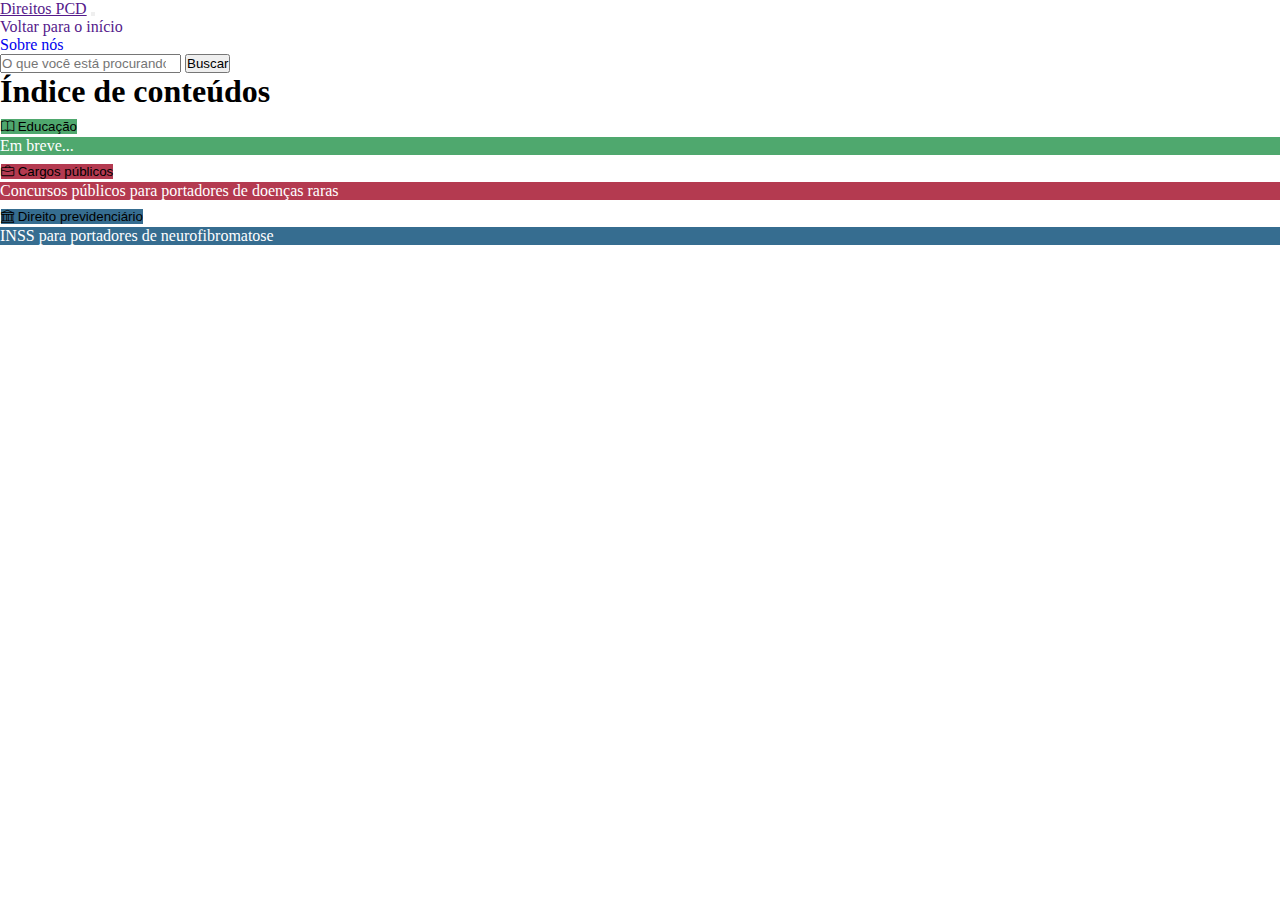
<file: index.html>
<!doctype html>
<html lang="pt-BR">
  <head>
    <meta charset="utf-8">
    <meta name="viewport" content="width=device-width, initial-scale=1">

    <link href="https://cdn.jsdelivr.net/npm/bootstrap@5.1.3/dist/css/bootstrap.min.css" rel="stylesheet" integrity="sha384-1BmE4kWBq78iYhFldvKuhfTAU6auU8tT94WrHftjDbrCEXSU1oBoqyl2QvZ6jIW3" crossorigin="anonymous">
    <link rel="stylesheet" href="https://cdn.jsdelivr.net/npm/bootstrap-icons@1.7.2/font/bootstrap-icons.css">

    <title>Site PCD</title>
  </head>

  <style>
    * {
      margin: 0;
      padding: 0;
    }

    .accordion-button.collapsed::after {
      background-image: url("data:image/svg+xml,%3csvg xmlns='http://www.w3.org/2000/svg' viewBox='0 0 16 16' fill='%23fff'%3e%3cpath fill-rule='evenodd' d='M1.646 4.646a.5.5 0 0 1 .708 0L8 10.293l5.646-5.647a.5.5 0 0 1 .708.708l-6 6a.5.5 0 0 1-.708 0l-6-6a.5.5 0 0 1 0-.708z'/%3e%3c/svg%3e");
    }
    .accordion-button:not(.collapsed)::after {
      background-image: url("data:image/svg+xml,%3csvg xmlns='http://www.w3.org/2000/svg' viewBox='0 0 16 16' fill='%23fff'%3e%3cpath fill-rule='evenodd' d='M1.646 4.646a.5.5 0 0 1 .708 0L8 10.293l5.646-5.647a.5.5 0 0 1 .708.708l-6 6a.5.5 0 0 1-.708 0l-6-6a.5.5 0 0 1 0-.708z'/%3e%3c/svg%3e");
    }

    .accordion-button {
      border: 1px solid white;
    }

    .accordionList a {
      color: white;
    }

    .accordionList {
      list-style: none;
    }

    .accordionList li::before {
      content: "\2022"; 
      color: white;
      font-weight: bold;
      display: inline-block;
      width: 1em;
      margin-left: -1em;
    }

    .bg-red {
      background-color: #B43A50;
    }
    
    .bg-green {
      background-color: #4FA86E;
    }

    .bg-yellow {
      background-color: #366D90;
    }

    .accordion-button:not(.collapsed).bg-red {
      background-color: #B43A50;
    }

    .accordion-button:not(.collapsed).bg-green {
      background-color: #4FA86E;
    }

    .accordion-button:not(.collapsed).bg-yellow {
      background-color: #366D90;
    }

    a {
      text-decoration: none;
    }

    a:hover {
      text-decoration: underline;
    }
  </style>
  <body>
    <nav class="navbar navbar-expand-lg navbar-light bg-light">
      <div class="container-fluid">
        <a class="navbar-brand" href="">Direitos PCD</a>
        <button class="navbar-toggler" type="button" data-bs-toggle="collapse" data-bs-target="#navbarSupportedContent" aria-controls="navbarSupportedContent" aria-expanded="false" aria-label="Toggle navigation">
          <span class="navbar-toggler-icon"></span>
        </button>
        <div class="collapse navbar-collapse" id="navbarSupportedContent">
          <ul class="navbar-nav me-auto mb-2 mb-lg-0">
            <li class="nav-item">
              <a class="nav-link text-primary" aria-current="page" href="">Voltar para o início</a>
            </li>
            <li class="nav-item">
              <a class="nav-link text-primary" aria-current="page" href="public/sobre-nos.html">Sobre nós</a>
            </li>
          </ul>
        </div>
      </div>
    </nav>

    <div class="container mb-5">
      <form class="d-flex mt-5" id="searchForm" autocomplete="off">
        <input id="searchInput" class="form-control me-2" type="search" placeholder="O que você está procurando?" aria-label="O que você está procurando?" required>
        <button class="btn btn-primary" type="submit">Buscar</button>
      </form>

      <h1 class="text-center mt-5 mb-5" >Índice de conteúdos</h1>
      <div class="accordion accordion-flush" id="mainAccordion">
        <div class="accordion-item">
          <h2 class="accordion-header" id="headingOne">
            <button class="accordion-button collapsed text-white fs-1 rounded bg-green" type="button" data-bs-toggle="collapse" data-bs-target="#collapseOne" aria-expanded="false" aria-controls="collapseOne">
              <i class="bi bi-book me-3"></i>
              Educação
            </button>
          </h2>
          <div id="collapseOne" class="accordion-collapse collapse" aria-labelledby="headingOne">
            <div class="accordion-body bg-green">
              <ul class="accordionList fs-3" id="accordionListOne">
                <li><a href="">Em breve...</a></li>
              </ul>
            </div>
          </div>
        </div>
  
        <div class="accordion-item">
          <h2 class="accordion-header" id="headingTwo">
            <button class="accordion-button collapsed text-white fs-1 rounded bg-red" type="button" data-bs-toggle="collapse" data-bs-target="#collapseTwo" aria-expanded="false" aria-controls="collapseTwo">
              <i class="bi bi-briefcase me-3"></i>
              Cargos públicos
            </button>
          </h2>
          <div id="collapseTwo" class="accordion-collapse collapse" aria-labelledby="headingTwo">
            <div class="accordion-body bg-red">
              <ul class="accordionList fs-3" id="accordionListTwo">
                <li><a href="public/content/cargos_publicos/concurso_doenca_rara.html">Concursos públicos para portadores de doenças raras</a></li>
              </ul>
            </div>
          </div>
        </div>

        <div class="accordion-item">
          <h2 class="accordion-header" id="headingThree">
            <button class="accordion-button collapsed text-white fs-1 bg-yellow" type="button" data-bs-toggle="collapse" data-bs-target="#collapseThree" aria-expanded="false" aria-controls="collapseThree">
              <i class="bi bi-bank me-3"></i>
              Direito previdenciário
            </button>
          </h2>
          <div id="collapseThree" class="accordion-collapse collapse" aria-labelledby="headingThree">
            <div class="accordion-body bg-yellow">
              <ul class="accordionList fs-3" id="accordionListThree">
                <li><a href="public/content/direito_previdenciario/neurofibromatose.html">INSS para portadores de neurofibromatose</a></li>
              </ul>
            </div>
          </div>
        </div>
      </div>
    </div>
    
    <script>
      function processForm(e) {
          if (e.preventDefault) 
            e.preventDefault();
          const searchQuery = document.getElementById('searchInput').value

          if(searchQuery != null && searchQuery != '')
            window.location.href = `public/resultados.html?query=${searchQuery}`
      }

      var form = document.getElementById('searchForm');
      if (form.attachEvent) {
          form.attachEvent("submit", processForm);
      } else {
          form.addEventListener("submit", processForm);
      }
    </script>
    <script src="https://cdn.jsdelivr.net/npm/bootstrap@5.1.3/dist/js/bootstrap.bundle.min.js" integrity="sha384-ka7Sk0Gln4gmtz2MlQnikT1wXgYsOg+OMhuP+IlRH9sENBO0LRn5q+8nbTov4+1p" crossorigin="anonymous"></script>
  </body>
</html>
</file>
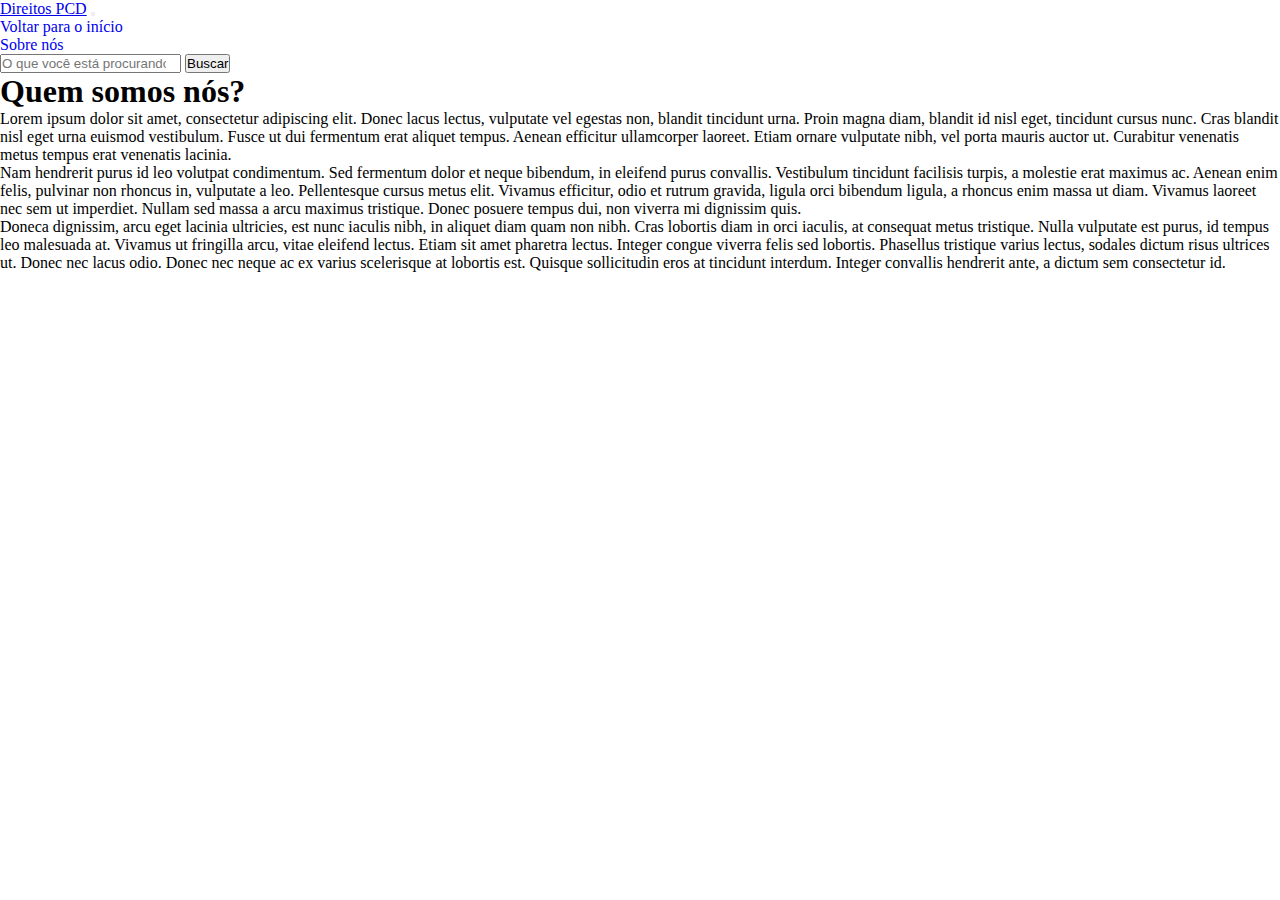
<file: sobre-nos.html>
<!doctype html>
<html lang="pt-BR">
  <head>
    <meta charset="utf-8">
    <meta name="viewport" content="width=device-width, initial-scale=1">

    <link href="https://cdn.jsdelivr.net/npm/bootstrap@5.1.3/dist/css/bootstrap.min.css" rel="stylesheet" integrity="sha384-1BmE4kWBq78iYhFldvKuhfTAU6auU8tT94WrHftjDbrCEXSU1oBoqyl2QvZ6jIW3" crossorigin="anonymous">

    <title>Site PCD</title>
  </head>

  <style>
    * {
      margin: 0;
      padding: 0;
    }

    .accordion-button.collapsed::after {
      background-image: url("data:image/svg+xml,%3csvg xmlns='http://www.w3.org/2000/svg' viewBox='0 0 16 16' fill='%23fff'%3e%3cpath fill-rule='evenodd' d='M1.646 4.646a.5.5 0 0 1 .708 0L8 10.293l5.646-5.647a.5.5 0 0 1 .708.708l-6 6a.5.5 0 0 1-.708 0l-6-6a.5.5 0 0 1 0-.708z'/%3e%3c/svg%3e");
    }
    .accordion-button:not(.collapsed)::after {
      background-image: url("data:image/svg+xml,%3csvg xmlns='http://www.w3.org/2000/svg' viewBox='0 0 16 16' fill='%23fff'%3e%3cpath fill-rule='evenodd' d='M1.646 4.646a.5.5 0 0 1 .708 0L8 10.293l5.646-5.647a.5.5 0 0 1 .708.708l-6 6a.5.5 0 0 1-.708 0l-6-6a.5.5 0 0 1 0-.708z'/%3e%3c/svg%3e");
    }

    .accordion-button {
      border: 1px solid white;
    }

    .accordionList a {
      color: white;
    }

    .accordionList {
      list-style: none;
    }

    .accordionList li::before {
      content: "\2022"; 
      color: white;
      font-weight: bold;
      display: inline-block;
      width: 1em;
      margin-left: -1em;
    }

    .bg-red {
      background-color: #B43A50;
    }
    
    .bg-green {
      background-color: #4FA86E;
    }

    .bg-yellow {
      background-color: #E3A02F;
    }

    .accordion-button:not(.collapsed).bg-red {
      background-color: #B43A50;
    }

    .accordion-button:not(.collapsed).bg-green {
      background-color: #4FA86E;
    }

    .accordion-button:not(.collapsed).bg-yellow {
      background-color: #E3A02F;
    }

    a {
      text-decoration: none;
    }

    a:hover {
      text-decoration: underline;
    }
  </style>
  <body>
    <nav class="navbar navbar-expand-lg navbar-light bg-light">
      <div class="container-fluid">
        <a class="navbar-brand" href="index.html">Direitos PCD</a>
        <button class="navbar-toggler" type="button" data-bs-toggle="collapse" data-bs-target="#navbarSupportedContent" aria-controls="navbarSupportedContent" aria-expanded="false" aria-label="Toggle navigation">
          <span class="navbar-toggler-icon"></span>
        </button>
        <div class="collapse navbar-collapse" id="navbarSupportedContent">
          <ul class="navbar-nav me-auto mb-2 mb-lg-0">
            <li class="nav-item">
              <a class="nav-link text-primary" aria-current="page" href="index.html">Voltar para o início</a>
            </li>
            <li class="nav-item">
              <a class="nav-link text-primary" aria-current="page" href="sobre-nos.html">Sobre nós</a>
            </li>
          </ul>
        </div>
      </div>
    </nav>

    <div class="container">
      <form class="d-flex mt-5" id="searchForm" autocomplete="off">
        <input id="searchInput" class="form-control me-2" type="search" placeholder="O que você está procurando?" aria-label="O que você está procurando?" required>
        <button class="btn btn-primary" type="submit">Buscar</button>
      </form>

      <h1 class="text-center mt-5 mb-5" >Quem somos nós?</h1>

      <div class="card mt-5">
        <div class="card-body">
          <p>Lorem ipsum dolor sit amet, consectetur adipiscing elit. Donec lacus lectus, vulputate vel egestas non, blandit tincidunt urna. Proin magna diam, blandit id nisl eget, tincidunt cursus nunc. Cras blandit nisl eget urna euismod vestibulum. Fusce ut dui fermentum erat aliquet tempus. Aenean efficitur ullamcorper laoreet. Etiam ornare vulputate nibh, vel porta mauris auctor ut. Curabitur venenatis metus tempus erat venenatis lacinia.</p>

          <p>Nam hendrerit purus id leo volutpat condimentum. Sed fermentum dolor et neque bibendum, in eleifend purus convallis. Vestibulum tincidunt facilisis turpis, a molestie erat maximus ac. Aenean enim felis, pulvinar non rhoncus in, vulputate a leo. Pellentesque cursus metus elit. Vivamus efficitur, odio et rutrum gravida, ligula orci bibendum ligula, a rhoncus enim massa ut diam. Vivamus laoreet nec sem ut imperdiet. Nullam sed massa a arcu maximus tristique. Donec posuere tempus dui, non viverra mi dignissim quis.</p>

          <p>Doneca dignissim, arcu eget lacinia ultricies, est nunc iaculis nibh, in aliquet diam quam non nibh. Cras lobortis diam in orci iaculis, at consequat metus tristique. Nulla vulputate est purus, id tempus leo malesuada at. Vivamus ut fringilla arcu, vitae eleifend lectus. Etiam sit amet pharetra lectus. Integer congue viverra felis sed lobortis. Phasellus tristique varius lectus, sodales dictum risus ultrices ut. Donec nec lacus odio. Donec nec neque ac ex varius scelerisque at lobortis est. Quisque sollicitudin eros at tincidunt interdum. Integer convallis hendrerit ante, a dictum sem consectetur id.</p>
        </div>
      </div>
    </div>
    
    <script>
      function processForm(e) {
          if (e.preventDefault) 
            e.preventDefault();
          const searchQuery = document.getElementById('searchInput').value

          if(searchQuery != null && searchQuery != '')
            window.location.href = `resultados.html?query=${searchQuery}`
      }

      var form = document.getElementById('searchForm');
      if (form.attachEvent) {
          form.attachEvent("submit", processForm);
      } else {
          form.addEventListener("submit", processForm);
      }
    </script>
    <script src="https://cdn.jsdelivr.net/npm/bootstrap@5.1.3/dist/js/bootstrap.bundle.min.js" integrity="sha384-ka7Sk0Gln4gmtz2MlQnikT1wXgYsOg+OMhuP+IlRH9sENBO0LRn5q+8nbTov4+1p" crossorigin="anonymous"></script>
  </body>
</html>
</file>
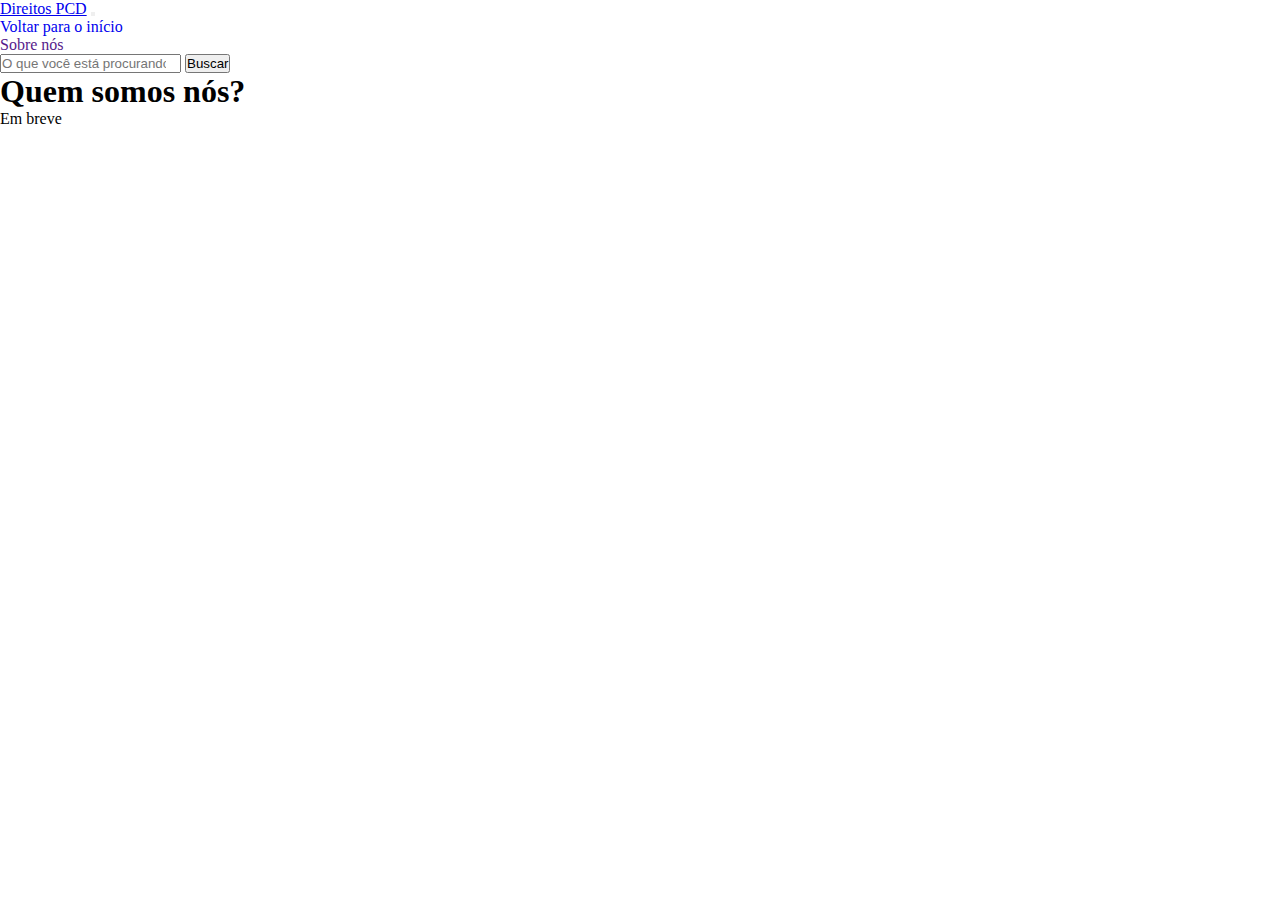
<file: public/sobre-nos.html>
<!doctype html>
<html lang="pt-BR">
  <head>
    <meta charset="utf-8">
    <meta name="viewport" content="width=device-width, initial-scale=1">

    <link href="https://cdn.jsdelivr.net/npm/bootstrap@5.1.3/dist/css/bootstrap.min.css" rel="stylesheet" integrity="sha384-1BmE4kWBq78iYhFldvKuhfTAU6auU8tT94WrHftjDbrCEXSU1oBoqyl2QvZ6jIW3" crossorigin="anonymous">
    <link rel="stylesheet" href="css/global.css">

    <title>Site PCD</title>
  </head>

  <style>
    * {
      margin: 0;
      padding: 0;
    }

    .accordion-button.collapsed::after {
      background-image: url("data:image/svg+xml,%3csvg xmlns='http://www.w3.org/2000/svg' viewBox='0 0 16 16' fill='%23fff'%3e%3cpath fill-rule='evenodd' d='M1.646 4.646a.5.5 0 0 1 .708 0L8 10.293l5.646-5.647a.5.5 0 0 1 .708.708l-6 6a.5.5 0 0 1-.708 0l-6-6a.5.5 0 0 1 0-.708z'/%3e%3c/svg%3e");
    }
    .accordion-button:not(.collapsed)::after {
      background-image: url("data:image/svg+xml,%3csvg xmlns='http://www.w3.org/2000/svg' viewBox='0 0 16 16' fill='%23fff'%3e%3cpath fill-rule='evenodd' d='M1.646 4.646a.5.5 0 0 1 .708 0L8 10.293l5.646-5.647a.5.5 0 0 1 .708.708l-6 6a.5.5 0 0 1-.708 0l-6-6a.5.5 0 0 1 0-.708z'/%3e%3c/svg%3e");
    }

    .accordion-button {
      border: 1px solid white;
    }

    .accordionList a {
      color: white;
    }

    .accordionList {
      list-style: none;
    }

    .accordionList li::before {
      content: "\2022"; 
      color: white;
      font-weight: bold;
      display: inline-block;
      width: 1em;
      margin-left: -1em;
    }

    .bg-red {
      background-color: #B43A50;
    }
    
    .bg-green {
      background-color: #4FA86E;
    }

    .bg-yellow {
      background-color: #E3A02F;
    }

    .accordion-button:not(.collapsed).bg-red {
      background-color: #B43A50;
    }

    .accordion-button:not(.collapsed).bg-green {
      background-color: #4FA86E;
    }

    .accordion-button:not(.collapsed).bg-yellow {
      background-color: #E3A02F;
    }

    a {
      text-decoration: none;
    }

    a:hover {
      text-decoration: underline;
    }
  </style>
  <body>
    <nav class="navbar navbar-expand-lg navbar-light bg-light">
      <div class="container-fluid">
        <a class="navbar-brand" href="../index.html">Direitos PCD</a>
        <button class="navbar-toggler" type="button" data-bs-toggle="collapse" data-bs-target="#navbarSupportedContent" aria-controls="navbarSupportedContent" aria-expanded="false" aria-label="Toggle navigation">
          <span class="navbar-toggler-icon"></span>
        </button>
        <div class="collapse navbar-collapse" id="navbarSupportedContent">
          <ul class="navbar-nav me-auto mb-2 mb-lg-0">
            <li class="nav-item">
              <a class="nav-link text-primary" aria-current="page" href="../index.html">Voltar para o início</a>
            </li>
            <li class="nav-item">
              <a class="nav-link text-primary" aria-current="page" href="">Sobre nós</a>
            </li>
          </ul>
          <form class="form-inline my-2 my-lg-0 w-75 d-flex justify-content-end" id="searchForm">
            <input id="searchInput" class="form-control w-100 me-3" type="search" placeholder="O que você está procurando?" aria-label="O que você está procurando?" required>
            <button class="btn btn-primary my-2 my-sm-0" type="submit">Buscar</button>
          </form>
        </div>
      </div>
    </nav>

    <div class="container">
      <h1 class="text-center mt-5 mb-5" >Quem somos nós?</h1>

      <div class="card mt-5">
        <div class="card-body">
          <p>Em breve</p>
        </div>
      </div>
    </div>
    
    <script>
      function processForm(e) {
          if (e.preventDefault) 
            e.preventDefault();
          const searchQuery = document.getElementById('searchInput').value

          if(searchQuery != null && searchQuery != '')
            window.location.href = `resultados.html?query=${searchQuery}`
      }

      var form = document.getElementById('searchForm');
      if (form.attachEvent) {
          form.attachEvent("submit", processForm);
      } else {
          form.addEventListener("submit", processForm);
      }
    </script>
    <script src="https://cdn.jsdelivr.net/npm/bootstrap@5.1.3/dist/js/bootstrap.bundle.min.js" integrity="sha384-ka7Sk0Gln4gmtz2MlQnikT1wXgYsOg+OMhuP+IlRH9sENBO0LRn5q+8nbTov4+1p" crossorigin="anonymous"></script>
  </body>
</html>
</file>
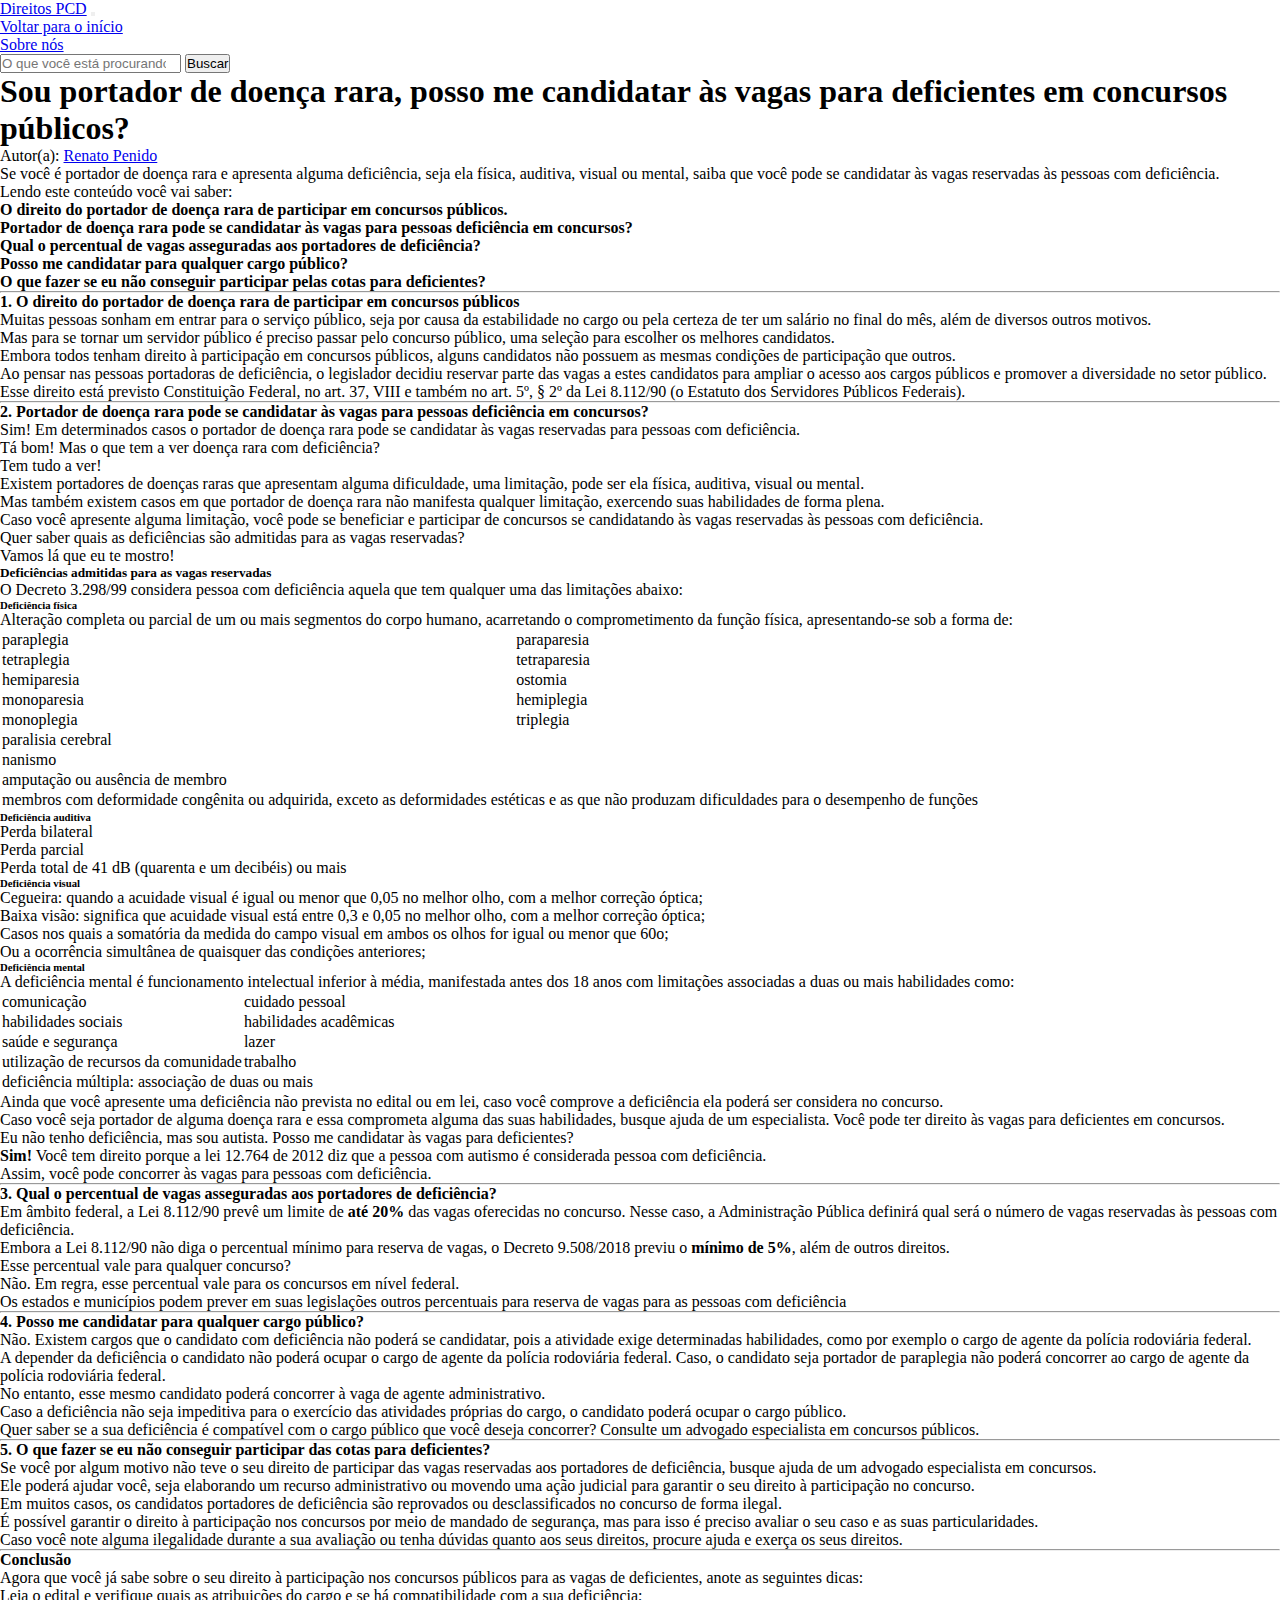
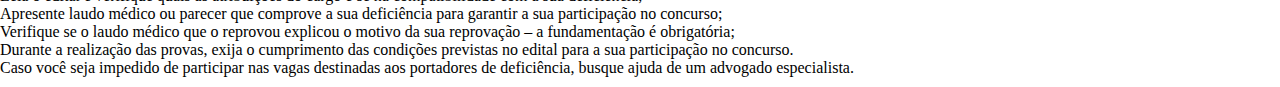
<file: public/content/cargos_publicos/concurso_doenca_rara.html>
<!doctype html>
<html lang="pt-BR">
  <head>
    <meta charset="utf-8">
    <meta name="viewport" content="width=device-width, initial-scale=1">

    <link href="https://cdn.jsdelivr.net/npm/bootstrap@5.1.3/dist/css/bootstrap.min.css" rel="stylesheet" integrity="sha384-1BmE4kWBq78iYhFldvKuhfTAU6auU8tT94WrHftjDbrCEXSU1oBoqyl2QvZ6jIW3" crossorigin="anonymous">
    <link rel="stylesheet" href="../../css/global.css">
    <title>Site PCD</title>
  </head>
  <body>
    <nav class="navbar navbar-expand-lg navbar-light bg-light">
      <div class="container-fluid">
        <a class="navbar-brand" href="../../../index.html">Direitos PCD</a>
        <button class="navbar-toggler" type="button" data-bs-toggle="collapse" data-bs-target="#navbarSupportedContent" aria-controls="navbarSupportedContent" aria-expanded="false" aria-label="Toggle navigation">
          <span class="navbar-toggler-icon"></span>
        </button>
        <div class="collapse navbar-collapse" id="navbarSupportedContent">
          <ul class="navbar-nav me-auto mb-2 mb-lg-0">
            <li class="nav-item">
              <a class="nav-link text-primary" aria-current="page" href="../../../index.html">Voltar para o início</a>
            </li>
            <li class="nav-item">
              <a class="nav-link text-primary" aria-current="page" href="../../sobre-nos.html">Sobre nós</a>
            </li>
          </ul>
          <form class="form-inline my-2 my-lg-0 w-75 d-flex justify-content-end" id="searchForm">
            <input id="searchInput" class="form-control w-100 me-3" type="search" placeholder="O que você está procurando?" aria-label="O que você está procurando?" required>
            <button class="btn btn-primary my-2 my-sm-0" type="submit">Buscar</button>
          </form>
        </div>
      </div>
  </nav>

    <div class="container">
      <h1 class="text-center mt-5 mb-5" >Sou portador de doença rara, posso me candidatar às vagas para deficientes em concursos públicos?</h1>
      <p>Autor(a): <a href="mailto:renato@renatopenido.com.br">Renato Penido</a></p>
      <div class="card mt-5">
        <div class="card-body">
          <p class="lead">Se você é portador de doença rara e apresenta alguma deficiência, seja ela física, auditiva, visual ou mental, saiba que você pode se candidatar às vagas reservadas às pessoas com deficiência.</p>
          <p>Lendo este conteúdo você vai saber:</p>
          <ol>
            <li><strong>O direito do portador de doença rara de participar em concursos públicos.</strong></li>
            <li><strong>Portador de doença rara pode se candidatar às vagas para pessoas deficiência em concursos?</strong></li>
            <li><strong>Qual o percentual de vagas asseguradas aos portadores de deficiência?</strong></li>
            <li><strong>Posso me candidatar para qualquer cargo público?</strong></li>
            <li><strong>O que fazer se eu não conseguir participar pelas cotas para deficientes?</strong></li>
          </ol>

          <hr>

          <h4>1. O direito do portador de doença rara de participar em concursos públicos</h4>
          <p>Muitas pessoas sonham em entrar para o serviço público, seja por causa da estabilidade no cargo ou pela certeza de ter um salário no final do mês, além de diversos outros motivos.</p>
          <p>Mas para se tornar um servidor público é preciso passar pelo concurso público, uma seleção para escolher os melhores candidatos.</p>
          <p>Embora todos tenham direito à participação em concursos públicos, alguns candidatos não possuem as mesmas condições de participação que outros.</p>
          <p>Ao pensar nas pessoas portadoras de deficiência, o legislador decidiu reservar parte das vagas a estes candidatos para ampliar o acesso aos cargos públicos e promover a diversidade no setor público.</p>
          <p>Esse direito está previsto Constituição Federal, no art. 37, VIII e também no art. 5º, § 2º da Lei 8.112/90 (o Estatuto dos Servidores Públicos Federais).</p>
          
          <hr>

          <h4>2. Portador de doença rara pode se candidatar às vagas para pessoas deficiência em concursos?</h4>
          <p>Sim! Em determinados casos o portador de doença rara pode se candidatar às vagas reservadas para pessoas com deficiência.</p>
          <p>Tá bom! Mas o que tem a ver doença rara com deficiência?</p>
          <p>Tem tudo a ver!</p>
          <p>Existem portadores de doenças raras que apresentam alguma dificuldade, uma limitação, pode ser ela física, auditiva, visual ou mental.</p>
          <p>Mas também existem casos em que portador de doença rara não manifesta qualquer limitação, exercendo suas habilidades de forma plena.</p>
          <p>Caso você apresente alguma limitação, você pode se beneficiar e participar de concursos se candidatando às vagas reservadas às pessoas com deficiência.</p>
          <p>Quer saber quais as deficiências são admitidas para as vagas reservadas?</p>
          <p>Vamos lá que eu te mostro!</p>

          <h5>Deficiências admitidas para as vagas reservadas</h5>
          <p>O Decreto 3.298/99 considera pessoa com deficiência aquela que tem qualquer uma das limitações abaixo:</p>

          <h6>Deficiência física</h6>
          <p>Alteração completa ou parcial de um ou mais segmentos do corpo humano, acarretando o comprometimento da função física, apresentando-se sob a forma de: </p>
          <table class="table table-striped table-bordered">
            <tbody>
              <tr>
                <td>paraplegia</td>
                <td>paraparesia</td>
              </tr>
              <tr>
                <td>tetraplegia</td>
                <td>tetraparesia</td>
              </tr>
              <tr>
                <td>hemiparesia</td>
                <td>ostomia</td>
              </tr>
              <tr>
                <td>monoparesia</td>
                <td>hemiplegia</td>
              </tr>
              <tr>
                <td>monoplegia</td>
                <td>triplegia</td>
              </tr>
              <tr>
                <td colspan="2">paralisia cerebral</td>
              </tr>
              <tr>
                <td colspan="2">nanismo</td>
              </tr>
              <tr>
                <td colspan="2">amputação ou ausência de membro</td>
              </tr>
              <tr>
                <td colspan="2">membros com deformidade congênita ou adquirida, exceto as deformidades estéticas e as que não produzam dificuldades para o desempenho de funções</td>
              </tr>
            </tbody>
          </table>

          <h6>Deficiência auditiva</h6>
          <ul>
            <li>Perda bilateral</li>
            <li>Perda parcial</li>
            <li>Perda total de 41 dB (quarenta e um decibéis) ou mais </li>
          </ul>

          <h6>Deficiência visual</h6>
          <ul>
            <li>Cegueira: quando a acuidade visual é igual ou menor que 0,05 no melhor olho, com a melhor correção óptica; </li>
            <li>Baixa visão: significa que acuidade visual está entre 0,3 e 0,05 no melhor olho, com a melhor correção óptica;</li>
            <li>Casos nos quais a somatória da medida do campo visual em ambos os olhos for igual ou menor que 60o; </li>
            <li>Ou a ocorrência simultânea de quaisquer das condições anteriores;</li>
          </ul>

          <h6>Deficiência mental</h6>
          <p>A deficiência mental é funcionamento intelectual inferior à média, manifestada antes dos 18 anos com limitações associadas a duas ou mais habilidades como:</p>
          <table class="table table-striped table-bordered">
            <tbody>
              <tr>
                <td>comunicação</td>
                <td>cuidado pessoal</td>
              </tr>
              <tr>
                <td>habilidades sociais</td>
                <td>habilidades acadêmicas</td>
              </tr>
              <tr>
                <td>saúde e segurança</td>
                <td>lazer</td>
              </tr>
              <tr>
                <td>utilização de recursos da comunidade</td>
                <td>trabalho</td>
              </tr>
              <tr>
                <td colspan="2">deficiência múltipla: associação de duas ou mais</td>
              </tr>
            </tbody>
          </table>
          <p>Ainda que você apresente uma deficiência não prevista no edital ou em lei, caso você comprove a deficiência ela poderá ser considera no concurso.</p>
          <p>Caso você seja portador de alguma doença rara e essa comprometa alguma das suas habilidades, busque ajuda de um especialista. Você pode ter direito às vagas para deficientes em concursos.</p>
          <p class="lead">Eu não tenho deficiência, mas sou autista. Posso me candidatar às vagas para deficientes?</p>
          <p><strong>Sim!</strong> Você tem direito porque a lei 12.764 de 2012 diz que a pessoa com autismo é considerada pessoa com deficiência. </p>
          <p>Assim, você pode concorrer às vagas para pessoas com deficiência.</p>

          <hr>

          <h4>3. Qual o percentual de vagas asseguradas aos portadores de deficiência?</h4>
          <p>Em âmbito federal, a Lei 8.112/90 prevê um limite de <strong>até 20%</strong> das vagas oferecidas no concurso. Nesse caso, a Administração Pública definirá qual será o número de vagas reservadas às pessoas com deficiência.</p>
          <p>Embora a Lei 8.112/90 não diga o percentual mínimo para reserva de vagas, o Decreto 9.508/2018 previu o <strong>mínimo de 5%</strong>, além de outros direitos.</p>
          <p class="lead">Esse percentual vale para qualquer concurso?</p>
          <p>Não. Em regra, esse percentual vale para os concursos em nível federal. </p>
          <p>Os estados e municípios podem prever em suas legislações outros percentuais para reserva de vagas para as pessoas com deficiência</p>
        
          <hr>

          <h4>4. Posso me candidatar para qualquer cargo público?</h4>
          <p>Não. Existem cargos que o candidato com deficiência não poderá se candidatar, pois a atividade exige determinadas habilidades, como por exemplo o cargo de agente da polícia rodoviária federal.</p>
          <p>A depender da deficiência o candidato não poderá ocupar o cargo de agente da polícia rodoviária federal. Caso, o candidato seja portador de paraplegia não poderá concorrer ao cargo de agente da polícia rodoviária federal.</p>
          <p>No entanto, esse mesmo candidato poderá concorrer à vaga de agente administrativo.</p>
          <p>Caso a deficiência não seja impeditiva para o exercício das atividades próprias do cargo, o candidato poderá ocupar o cargo público.</p>
          <p>Quer saber se a sua deficiência é compatível com o cargo público que você deseja concorrer? Consulte um advogado especialista em concursos públicos.</p>
        
          <hr>

          <h4>5. O que fazer se eu não conseguir participar das cotas para deficientes?</h4>
          <p>Se você por algum motivo não teve o seu direito de participar das vagas reservadas aos portadores de deficiência, busque ajuda de um advogado especialista em concursos.</p>
          <p>Ele poderá ajudar você, seja elaborando um recurso administrativo ou movendo uma ação judicial para garantir o seu direito à participação no concurso.</p>
          <p>Em muitos casos, os candidatos portadores de deficiência são reprovados ou desclassificados no concurso de forma ilegal. </p>
          <p>É possível garantir o direito à participação nos concursos por meio de mandado de segurança, mas para isso é preciso avaliar o seu caso e as suas particularidades.</p>
          <p>Caso você note alguma ilegalidade durante a sua avaliação ou tenha dúvidas quanto aos seus direitos, procure ajuda e exerça os seus direitos.</p>
          
          <hr>

          <h4>Conclusão</h4>
          <p>Agora que você já sabe sobre o seu direito à participação nos concursos públicos para as vagas de deficientes, anote as seguintes dicas:</p>
          <ol type="a">
            <li>Leia o edital e verifique quais as atribuições do cargo e se há compatibilidade com a sua deficiência;</li>
            <li>Apresente laudo médico ou parecer que comprove a sua deficiência para garantir a sua participação no concurso;</li>
            <li>Verifique se o laudo médico que o reprovou explicou o motivo da sua reprovação – a fundamentação é obrigatória;</li>
            <li>Durante a realização das provas, exija o cumprimento das condições previstas no edital para a sua participação no concurso.</li>
          </ol>
          <p>Caso você seja impedido de participar nas vagas destinadas aos portadores de deficiência, busque ajuda de um advogado especialista.</p>
        </div>
      </div>
    </div>

    <script>
      function processForm(e) {
          if (e.preventDefault) 
            e.preventDefault();
          const searchQuery = document.getElementById('searchInput').value
          if(searchQuery != null && searchQuery != '')
            window.location.href = `../../resultados.html?query=${searchQuery}`
      }

      var form = document.getElementById('searchForm');
      if (form.attachEvent) {
          form.attachEvent("submit", processForm);
      } else {
          form.addEventListener("submit", processForm);
      }
    </script>
    <script src="https://cdn.jsdelivr.net/npm/bootstrap@5.1.3/dist/js/bootstrap.bundle.min.js" integrity="sha384-ka7Sk0Gln4gmtz2MlQnikT1wXgYsOg+OMhuP+IlRH9sENBO0LRn5q+8nbTov4+1p" crossorigin="anonymous"></script>
  </body>
</html>
</file>
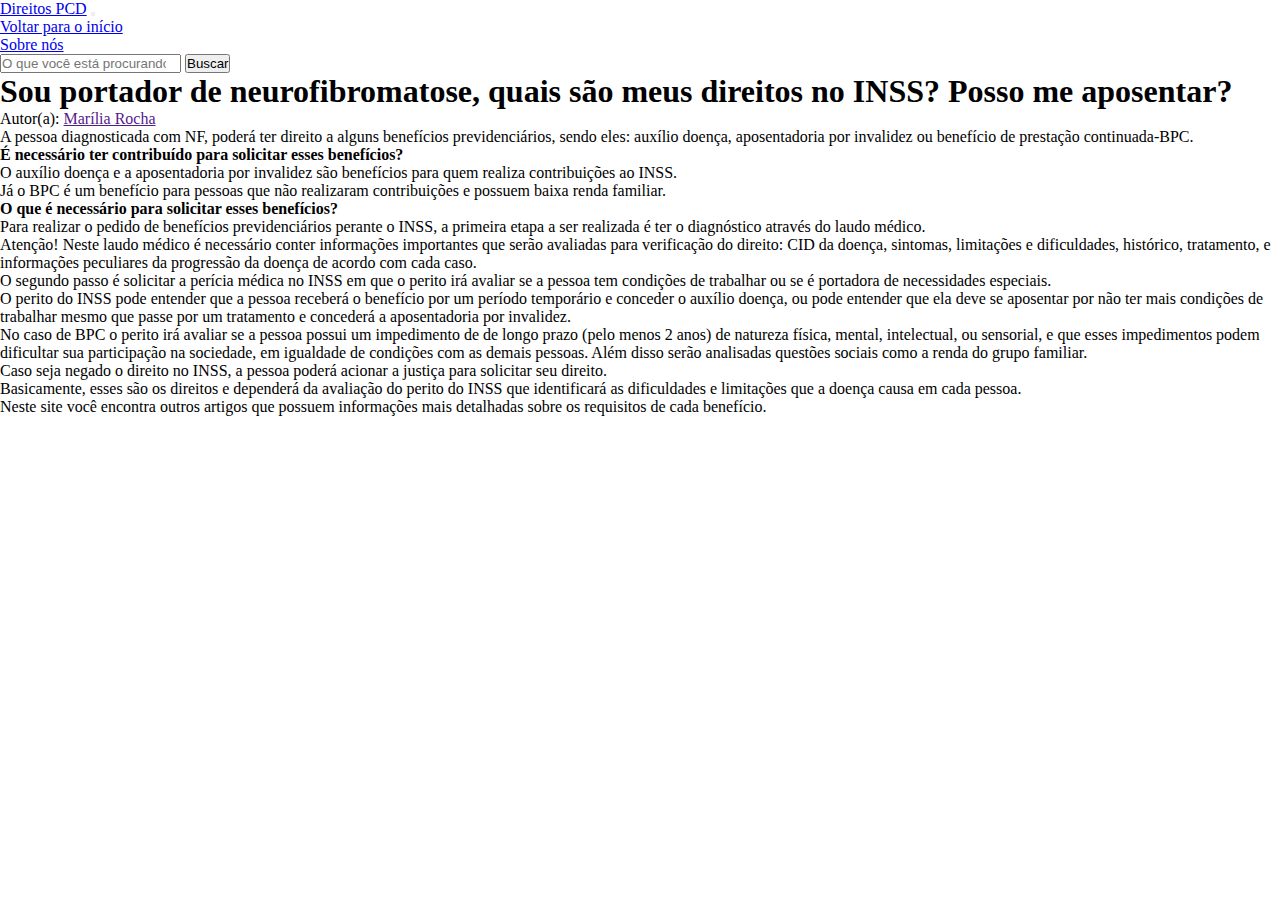
<file: public/content/direito_previdenciario/neurofibromatose.html>
<!doctype html>
<html lang="pt-BR">
  <head>
    <meta charset="utf-8">
    <meta name="viewport" content="width=device-width, initial-scale=1">

    <link href="https://cdn.jsdelivr.net/npm/bootstrap@5.1.3/dist/css/bootstrap.min.css" rel="stylesheet" integrity="sha384-1BmE4kWBq78iYhFldvKuhfTAU6auU8tT94WrHftjDbrCEXSU1oBoqyl2QvZ6jIW3" crossorigin="anonymous">
    <link rel="stylesheet" href="../../css/global.css">
    <title>Site PCD</title>
  </head>
  <body>
    <nav class="navbar navbar-expand-lg navbar-light bg-light">
        <div class="container-fluid">
          <a class="navbar-brand" href="../../../index.html">Direitos PCD</a>
          <button class="navbar-toggler" type="button" data-bs-toggle="collapse" data-bs-target="#navbarSupportedContent" aria-controls="navbarSupportedContent" aria-expanded="false" aria-label="Toggle navigation">
            <span class="navbar-toggler-icon"></span>
          </button>
          <div class="collapse navbar-collapse" id="navbarSupportedContent">
            <ul class="navbar-nav me-auto mb-2 mb-lg-0">
              <li class="nav-item">
                <a class="nav-link text-primary" aria-current="page" href="../../../index.html">Voltar para o início</a>
              </li>
              <li class="nav-item">
                <a class="nav-link text-primary" aria-current="page" href="../../sobre-nos.html">Sobre nós</a>
              </li>
            </ul>
            <form class="form-inline my-2 my-lg-0 w-75 d-flex justify-content-end" id="searchForm">
              <input id="searchInput" class="form-control w-100 me-3" type="search" placeholder="O que você está procurando?" aria-label="O que você está procurando?" required>
              <button class="btn btn-primary my-2 my-sm-0" type="submit">Buscar</button>
            </form>
          </div>
        </div>
    </nav>

    <div class="container">
      <h1 class="text-center mt-5 mb-5" >Sou portador de neurofibromatose, quais são meus direitos no INSS? Posso me aposentar?</h1>
      <p>Autor(a): <a href="">Marília Rocha</a></p>
      <div class="card mt-5">
        <div class="card-body">
          <p>A pessoa diagnosticada com NF, poderá ter direito a alguns benefícios previdenciários, sendo eles: auxílio doença, aposentadoria por invalidez ou benefício de prestação continuada-BPC.</p>
          <ul>
            <li>
              <p><strong>É necessário ter contribuído para solicitar esses benefícios?</strong></p>
              <p>O auxílio doença e a aposentadoria por invalidez são benefícios para quem realiza contribuições ao INSS.</p>
              <p>Já o BPC é um benefício para pessoas que não realizaram contribuições e possuem baixa renda familiar.</p>
            </li>

            <li>
              <p><strong>O que é necessário para solicitar esses benefícios?</strong></p>
              <ol type="I">
                <li>
                  <p>Para realizar o pedido de benefícios previdenciários perante o INSS, a primeira etapa a ser realizada é ter o diagnóstico através do laudo médico. </p>
                  <p>Atenção! Neste laudo médico é necessário conter informações importantes que serão avaliadas para verificação do direito: CID da doença, sintomas, limitações e dificuldades, histórico, tratamento,  e  informações peculiares da progressão da doença de acordo com cada caso.</p>
                </li>

                <li>
                  <p>O segundo passo é solicitar a perícia médica no INSS em que o perito irá avaliar se a pessoa tem condições de trabalhar ou se é portadora de necessidades especiais.</p>
                  <p>O perito do INSS pode entender que a pessoa receberá o benefício por um período temporário e conceder o auxílio doença, ou pode entender que ela deve se aposentar por não ter mais condições de trabalhar mesmo que passe por um tratamento e concederá a aposentadoria por invalidez.</p>
                  <p>No caso de BPC o perito irá avaliar se a pessoa possui um impedimento de de longo prazo (pelo menos 2 anos) de natureza física, mental, intelectual, ou sensorial, e que esses impedimentos podem dificultar sua participação na sociedade, em igualdade de condições com as demais pessoas. Além disso serão analisadas questões sociais como a renda do grupo familiar.</p>
                </li>

                <li>
                  <p>Caso seja negado o direito no INSS, a pessoa poderá acionar a justiça para solicitar seu direito.</p>
                  <p>Basicamente, esses são os direitos e dependerá da avaliação do perito do INSS que identificará as dificuldades e limitações que a doença causa em cada pessoa.</p>
                  <p>Neste site você encontra outros artigos que possuem informações mais detalhadas sobre os requisitos de cada benefício.</p>
                </li>
              </ol>
            </li>
          </ul>
        </div>
      </div>
    </div>

    <script>
      function processForm(e) {
          if (e.preventDefault) 
            e.preventDefault();
          const searchQuery = document.getElementById('searchInput').value
          if(searchQuery != null && searchQuery != '')
            window.location.href = `../../resultados.html?query=${searchQuery}`
      }

      var form = document.getElementById('searchForm');
      if (form.attachEvent) {
          form.attachEvent("submit", processForm);
      } else {
          form.addEventListener("submit", processForm);
      }
    </script>
    <script src="https://cdn.jsdelivr.net/npm/bootstrap@5.1.3/dist/js/bootstrap.bundle.min.js" integrity="sha384-ka7Sk0Gln4gmtz2MlQnikT1wXgYsOg+OMhuP+IlRH9sENBO0LRn5q+8nbTov4+1p" crossorigin="anonymous"></script>
  </body>
</html>
</file>
<file: public/css/global.css>
* {
  margin: 0;
  padding: 0;
}

.container {
  padding-bottom: 10px;
}
</file>
